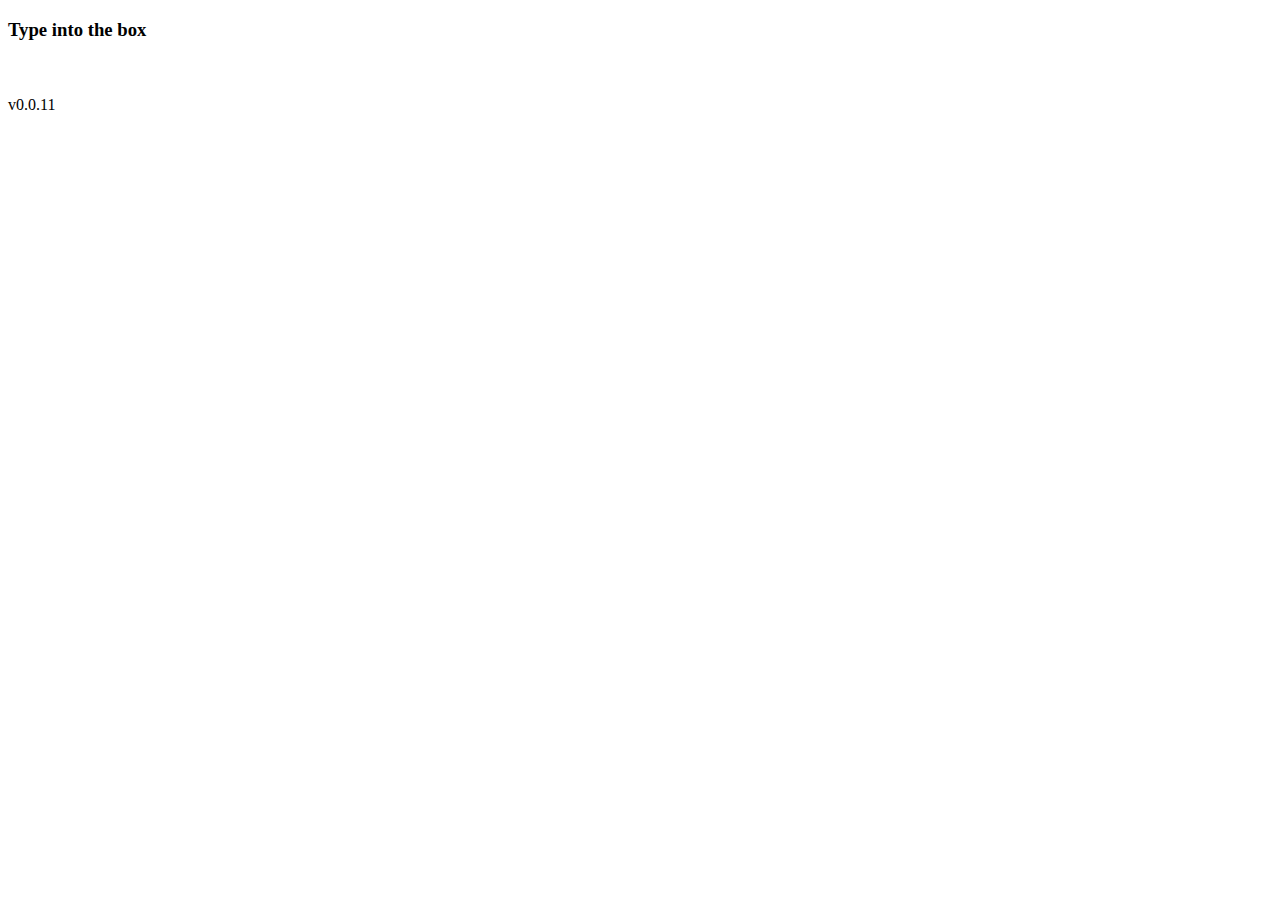
<file: typetilt/index.html>
﻿<!DOCTYPE html>

<html lang="en" xmlns="http://www.w3.org/1999/xhtml">
<head>
    <meta charset="utf-8" />
    <title></title>
    <link rel="manifest" href="./manifest.json">
    <link href="https://cdn.jsdelivr.net/npm/bootstrap@5.0.0-beta1/dist/css/bootstrap.min.css" rel="stylesheet" integrity="sha384-giJF6kkoqNQ00vy+HMDP7azOuL0xtbfIcaT9wjKHr8RbDVddVHyTfAAsrekwKmP1" crossorigin="anonymous">
    <link rel="stylesheet" href="./style.css" />
    <script src="./app.js"></script>
    <script src="https://cdn.jsdelivr.net/npm/bootstrap@5.0.0-beta1/dist/js/bootstrap.min.js" integrity="sha384-pQQkAEnwaBkjpqZ8RU1fF1AKtTcHJwFl3pblpTlHXybJjHpMYo79HY3hIi4NKxyj" crossorigin="anonymous"></script>
</head>
<body>
    <header>
        <h3>Type into the box</h3>
    </header>
    <div id="textinput" contenteditable="true">
        
    </div>
    <footer>
        v0.0.11 <div id="orient"></div>
    </footer>
</body>
</html>
</file>
<file: typetilt/style.css>
input
textarea {
    font-family: 'Gill Sans', 'Gill Sans MT', Calibri, 'Trebuchet MS', sans-serif
}
</file>
